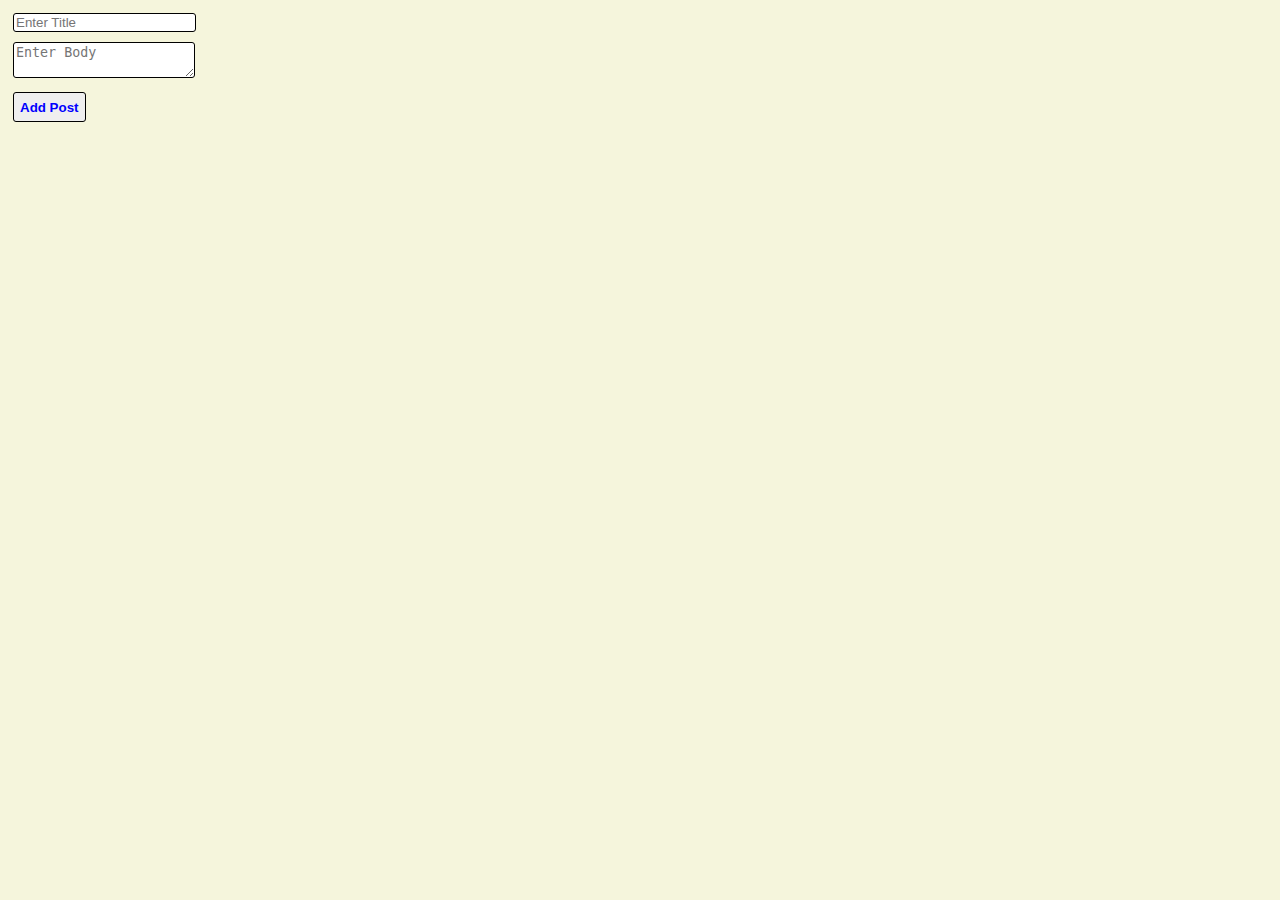
<file: Blog post add update delete using AJAX/index.html>
<!DOCTYPE html>
<html lang="en">
<head>
    <meta charset="UTF-8">
    <meta name="viewport" content="width=device-width, initial-scale=1.0">
    <title>CRUD App</title>
    <link rel="stylesheet" href="mystyle.css">
</head>
<body>
    <div>
        <form>
            <input type="text" id="title" placeholder="Enter Title">
            <br>       
            <textarea id="body" placeholder="Enter Body"></textarea>
            <br>
            <button id="addpostbtn" type="submit">Add Post</button>
        </form>
        <ul id="postList">
            
        </ul>
    </div>
    <script src="script.js"></script>
</body>
</html>
</file>
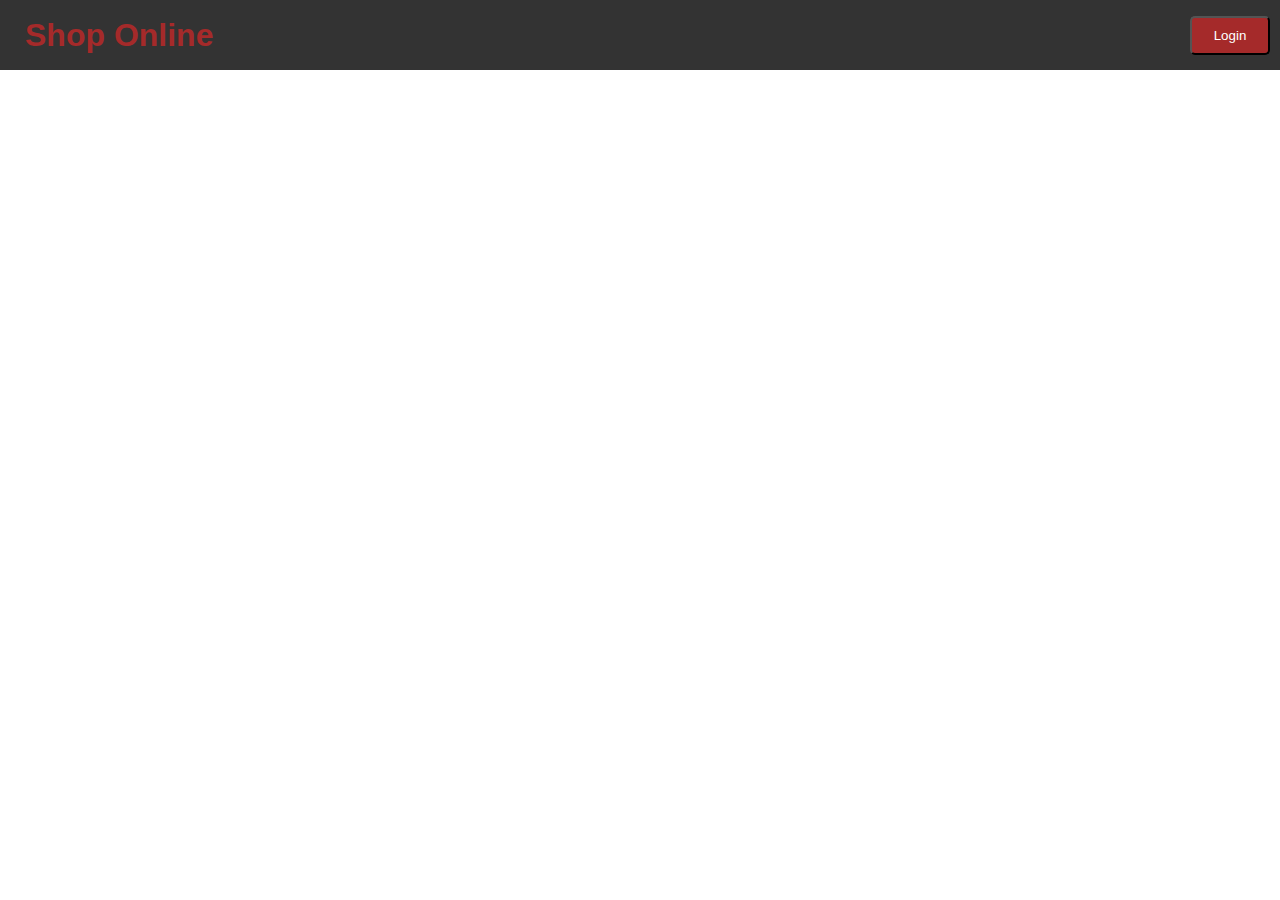
<file: E Commerce website/ecommerce.html>
<!DOCTYPE html>
<html lang="en">
<head>
  <meta charset="UTF-8">
  <meta name="viewport" content="width=device-width, initial-scale=1.0">
  <title>E-commerce Website</title>
  <link rel="stylesheet" href="mystyle.css">
</head>
<body>
  <header>
    <h1>Shop Online</h1>
    <button id="loginBtn">Login</button>
  </header>
  
  <div id="loginForm" class="hidden">
    <form id="loginForm">
      <input type="text" id="username" placeholder="Username">
      <input type="password" id="password" placeholder="Password">
      <button type="submit">Login</button>
     
    </form>
  </div>
  <div id="content" class="hidden">
    <h2>Welcome to our store!</h2>  
    <div id="products" class="products-container">
      <!-- Products will be displayed here -->
    </div>
  </div>


  <script src="ecommerce.js"></script>
</body>
</html>
</file>
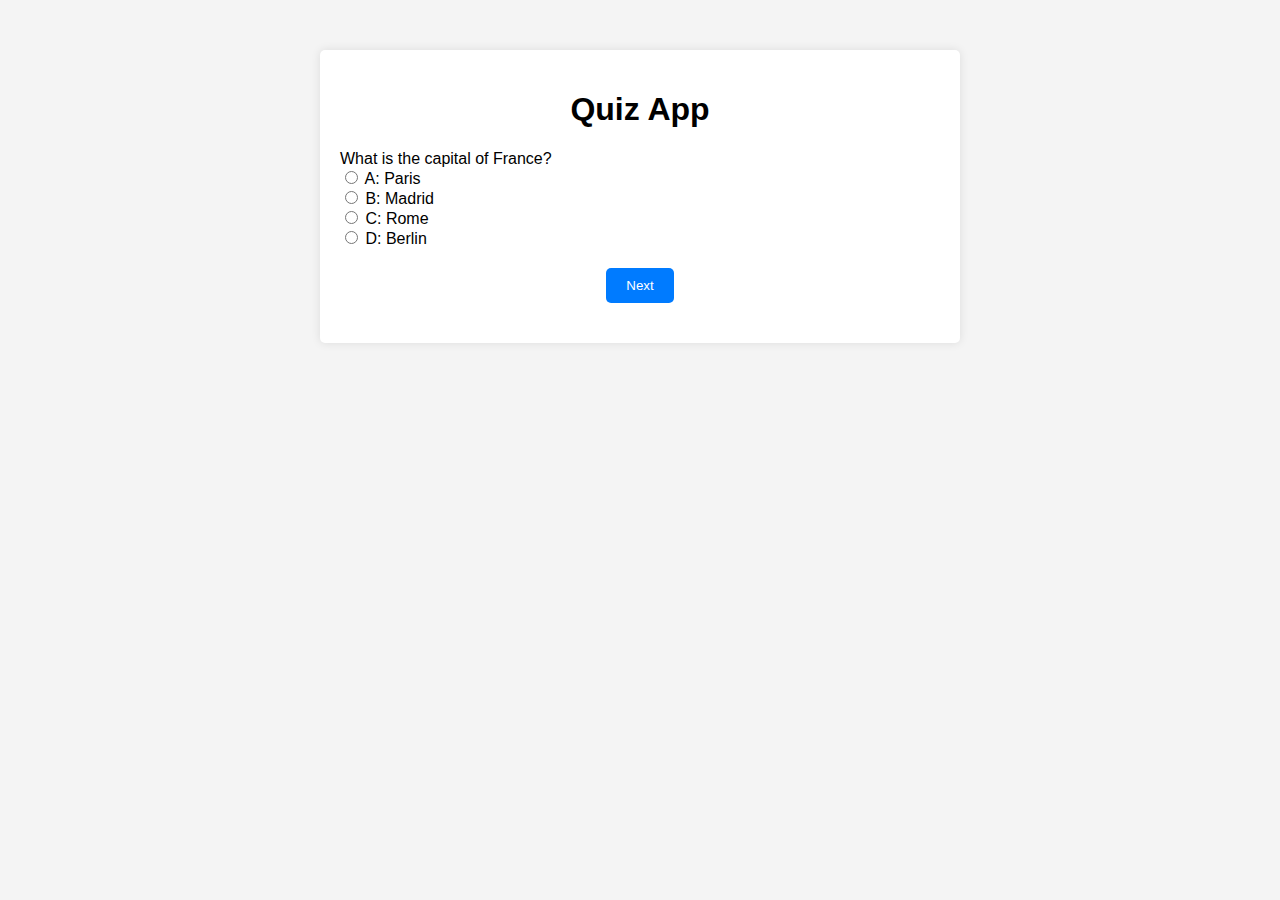
<file: Task 1 Quiz app html css js/quiz.html>
<!DOCTYPE html>
<html lang="en">
<head>
  <meta charset="UTF-8">
  <meta name="viewport" content="width=device-width, initial-scale=1.0">
  <title>Quiz App</title>
  <link rel="stylesheet" href="styles.css">
</head>
<body>
  <div class="container">
    <h1>Quiz App</h1>
    <div id="question-container"></div>
    <button id="next-btn">Next</button>
    <div id="result"></div>
  </div>

  <script src="quiz.js"></script>
</body>
</html>
</file>
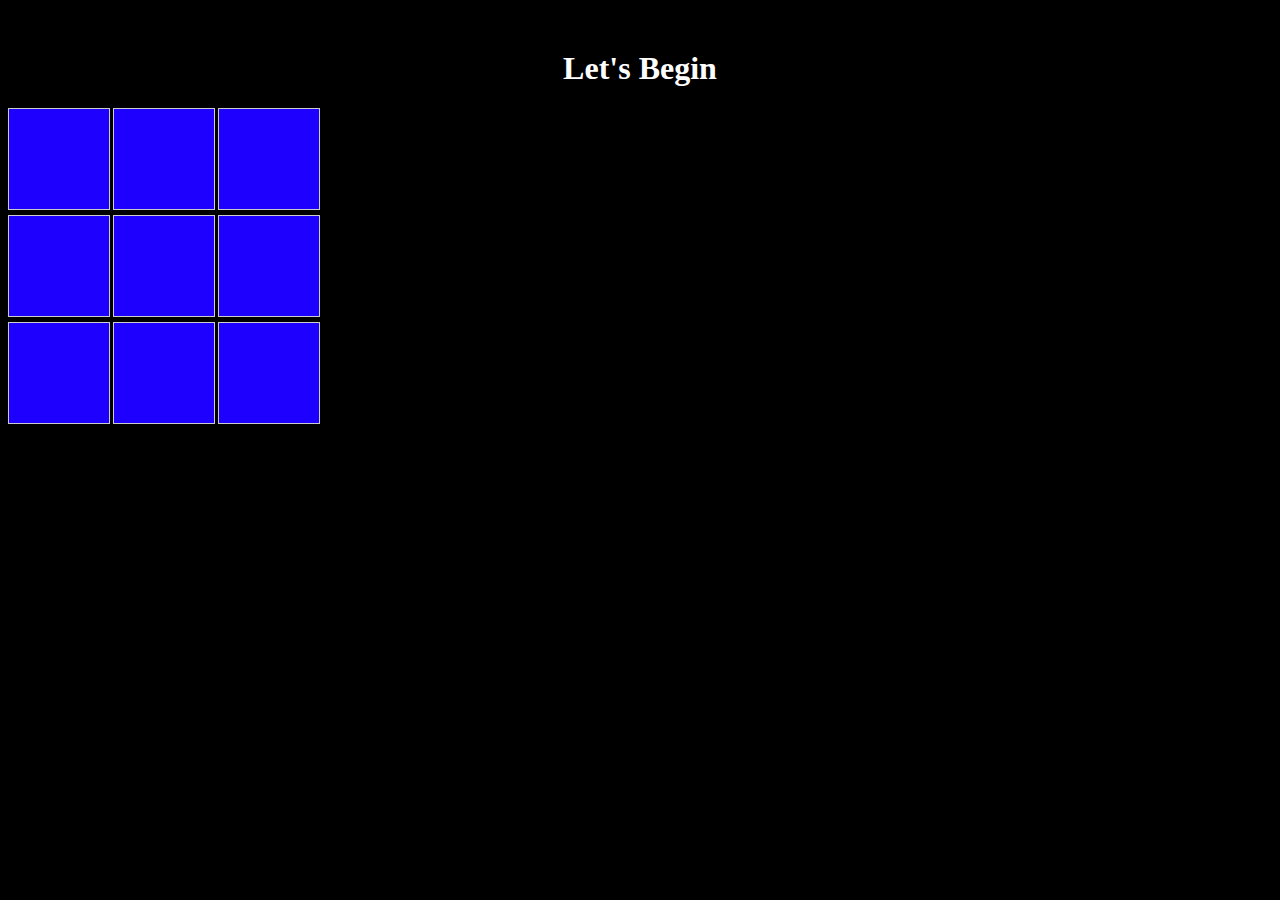
<file: Task 2 Tic Tac Toe html css js/tictactoe.html>
<!DOCTYPE html>
<html lang="en">
  <head>
    <meta charset="UTF-8" />
    <meta name="viewport" content="width=device-width, initial-scale=1.0" />
    <title>Tic Tac Toe</title>
    <link rel="stylesheet" type="text/css" href="tictactoe.css" />
  </head>
  <body>
    <div class="container">
      <h1 id="message">Tic Tac Toe</h1>
      <div id="board" class="board">
        <div class="cell" data-index="0"></div>
        <div class="cell" data-index="1"></div>
        <div class="cell" data-index="2"></div>
        <div class="cell" data-index="3"></div>
        <div class="cell" data-index="4"></div>
        <div class="cell" data-index="5"></div>
        <div class="cell" data-index="6"></div>
        <div class="cell" data-index="7"></div>
        <div class="cell" data-index="8"></div>
      </div>
    </div>
    <script src="tictactoe.js"></script>
  </body>
</html>
</file>
<file: Blog post add update delete using AJAX/mystyle.css>
body{
    background-color: beige;
}
form > input,textarea,button{
    margin: 5px;
    border: 1px solid black;
    border-radius: 3px;
}
form > button{
    height: 30px;
    font-weight: bold;
    color: blue;
    cursor: pointer;
}
</file>
<file: E Commerce website/mystyle.css>
body {
    font-family: Arial, sans-serif;
    margin: 0;
    padding: 0;
    /* background-image: url("images/e-commerce-sales.jpg")!important;
    background-size: cover!important; */
  }
  
  
  header {
    background-color: #333;
    color: white;
    padding: 5px 5px;
    display: flex;
    justify-content: space-between;
    align-items: center;
    max-height: 60px;
  }
  header h1{
    color: brown;
    margin-left: 20px;
  }
  header button{
    background-color: brown;
    color:white;
    width:80px;
    border-radius: 5px;
    margin: 5px;
    padding: 10px;
    display: block;
  }
  
  #loginForm {
    padding-top: 40px;
    margin: 0 auto;
    width: 400px;
  }
  
  #loginForm >
  input[type="text"],
  input[type="password"],
  button {
    margin: 0 auto;
    margin-top: 5px;
    padding: 10px;
    display: block;
    border-radius: 10px;
  }
  
  button {
    cursor: pointer;
  }
  
  .hidden {
    display: none;
  }
  .products-container {
    display: grid;
    grid-template-columns: repeat(auto-fit, 200px); /* Adjust according to your preference */
    gap: 20px;
  }
  
  .product {
    border: 2px solid #ccc;
    border-radius: 10px;
    padding: 10px;
    text-align: center;
  }
  .product:hover {
    transform: scale(1.1);
    transition: 0.5s;
    border: 2px solid brown;
  }
  
  .product img {
    width: 100%;
    border-radius: 5px;
  }
</file>
<file: Task 1 Quiz app html css js/styles.css>
body {
    font-family: Arial, sans-serif;
    margin: 0;
    padding: 0;
    background-color: #f4f4f4;
  }
  
  .container {
    max-width: 600px;
    margin: 50px auto;
    background-color: #fff;
    padding: 20px;
    border-radius: 5px;
    box-shadow: 0 0 10px rgba(0, 0, 0, 0.1);
  }
  
  h1 {
    text-align: center;
  }
  
  #question-container {
    margin-bottom: 20px;
  }
  
  button {
    display: block;
    margin: 0 auto;
    padding: 10px 20px;
    background-color: #007bff;
    color: #fff;
    border: none;
    border-radius: 5px;
    cursor: pointer;
  }
  
  button:hover {
    background-color: #0056b3;
  }
  
  #result {
    text-align: center;
    font-weight: bold;
    margin-top: 20px;
  }
</file>
<file: Task 2 Tic Tac Toe html css js/tictactoe.css>
body {
  background-color: black;
  color: white;
}

.container {
  text-align: center;
  margin-top: 50px;
}

.board {
  display: grid;
  grid-template-columns: repeat(3, 100px);
  grid-gap: 5px;
}

.cell {
  width: 100px;
  height: 100px;
  background-color: #1e00ff;
  border: 1px solid #ccc;
  display: flex;
  justify-content: center;
  align-items: center;
  font-size: 2em;
  cursor: pointer;
}

button {
  margin-top: 20px;
  font-size: 1em;
  padding: 10px 20px;
  cursor: pointer;
}

.winner {
  background-color: gold;
  color: blue;
}
</file>
